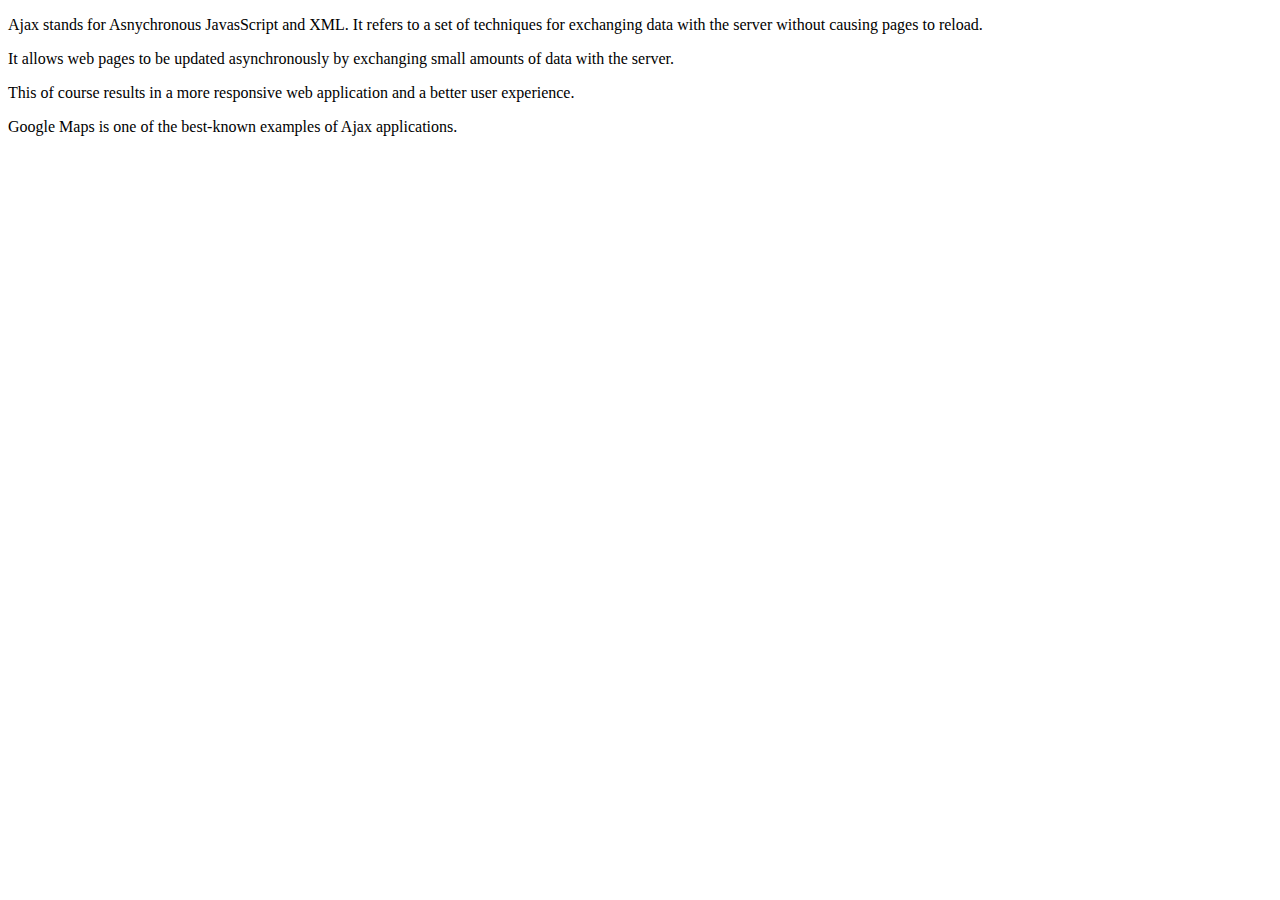
<file: labs/assignment9/ajax.html>
<!DOCTYPE html>
<html>
<head>
    <meta charset="utf-8">
    <title>JavaScript for Programmers</title>
</head>
<body>
<p>
<span class ='important'>Ajax stands for Asnychronous JavasScript and XML.</span>  
It refers to a set of techniques for exchanging data with the server without causing pages to reload.
</p>
<p class = 'important'>It allows web pages to be updated asynchronously by exchanging small amounts of data
 with the server.</p>
<p> This of course results in a more responsive web application and a better user experience.</p>
<p>Google Maps is one of the best-known examples of Ajax applications.</p> 
</body>
</html>
</file>
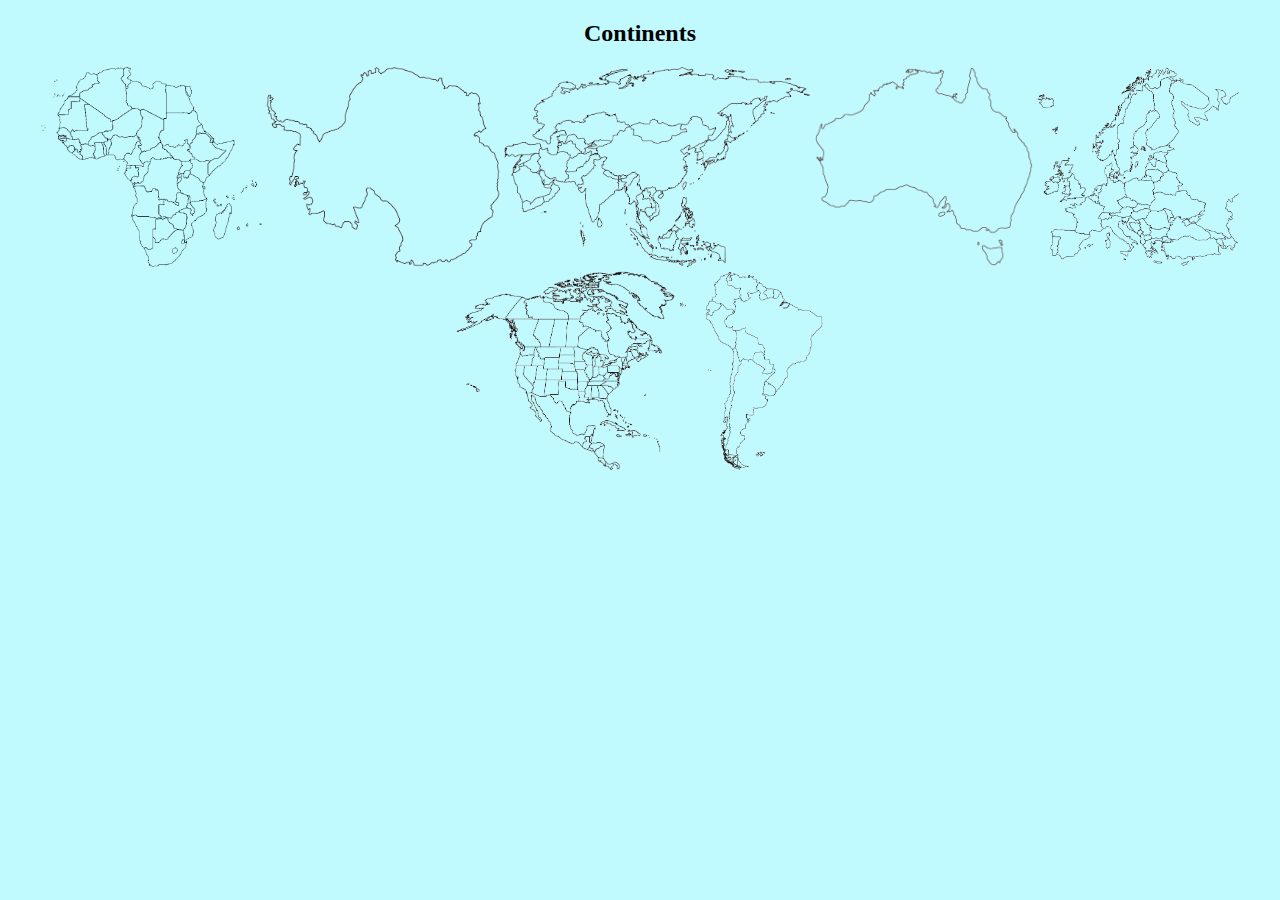
<file: labs/assignment9/continents.html>
<!DOCTYPE html>
<html>
<head>
<meta charset="utf-8">
<title>JavaScript for Programmers</title>
<link rel = "stylesheet" type = "text/css" href = "continents.css" media = "all">
</head>
<body>
<h2>Continents</h2>
<div id = "continents">
<img id="africa" src="africa.gif" alt = "Africa">
<img id="antarctica" src="antarctica.gif" alt = "Antarctica">
<img id="asia" src="asia.gif" alt="Asia">
<img id="australia" src="australia.gif" alt="Australia">
<img id="europe" src="europe.gif" alt="Europe">
<img id="northamerica" src ="northamerica.gif" alt="North America">
<img id="southamerica" src="southamerica.gif" alt="South America"> 
</div>
<div id ="description">
</div>
<script defer src="jquery-1.11.1.min.js"></script>
<script src = "continents.js" defer></script> 
</body>
</html>
</file>
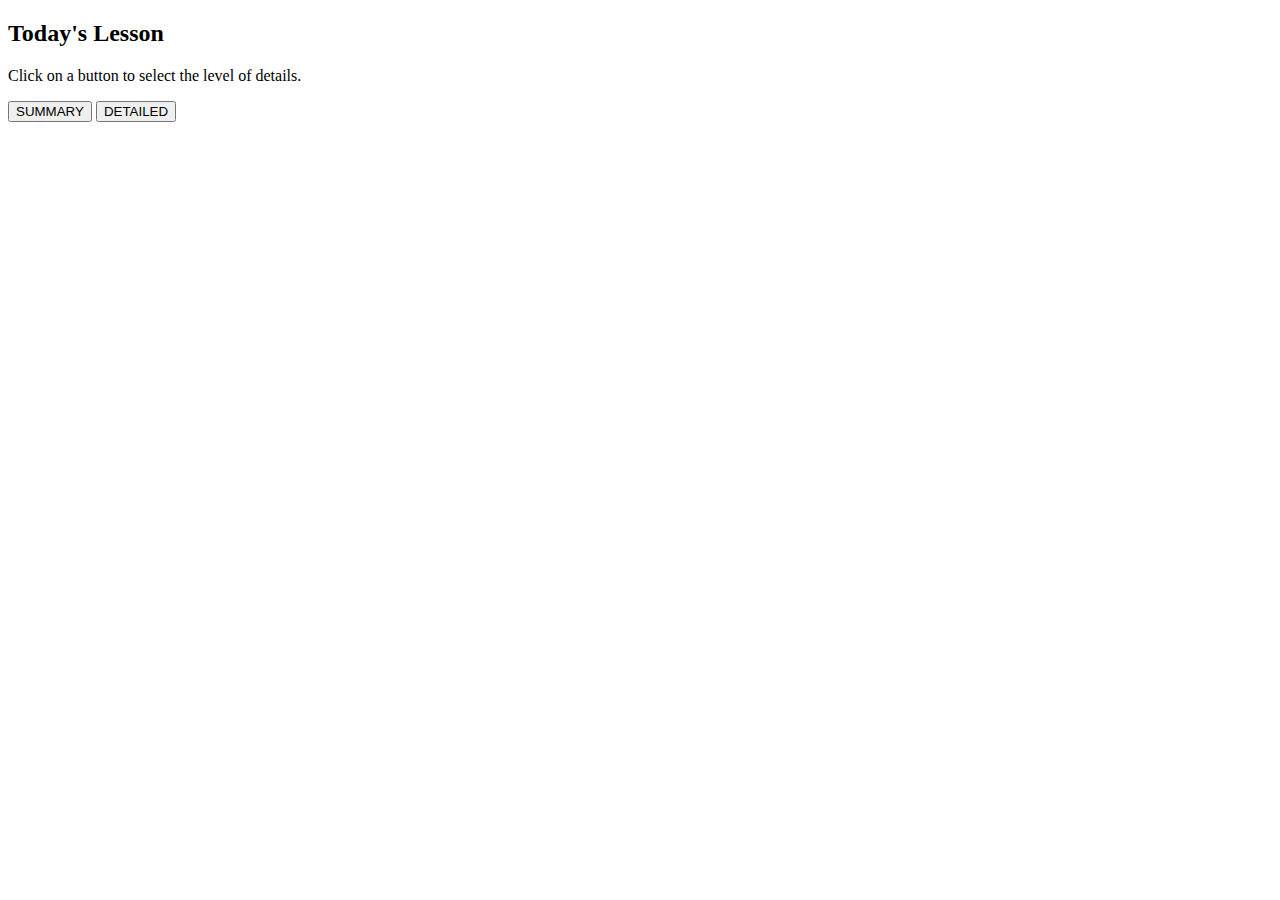
<file: labs/assignment9/lesson.html>
<!DOCTYPE html>
<html>
<head>
<meta charset="utf-8">
<title>JavaScript for Programmers</title>
</head>
<body>
<h2> Today's Lesson</h2> 
<p>Click on a button to select the level of details. </p>   
<input id = "summary" type="button" value="SUMMARY">
<input id = "details" type="button" value="DETAILED">
<p id="lesson"></p>
<script defer src="jquery-1.11.1.min.js"></script>		
<script defer src="lesson.js"></script>
</body>
</html>
</file>
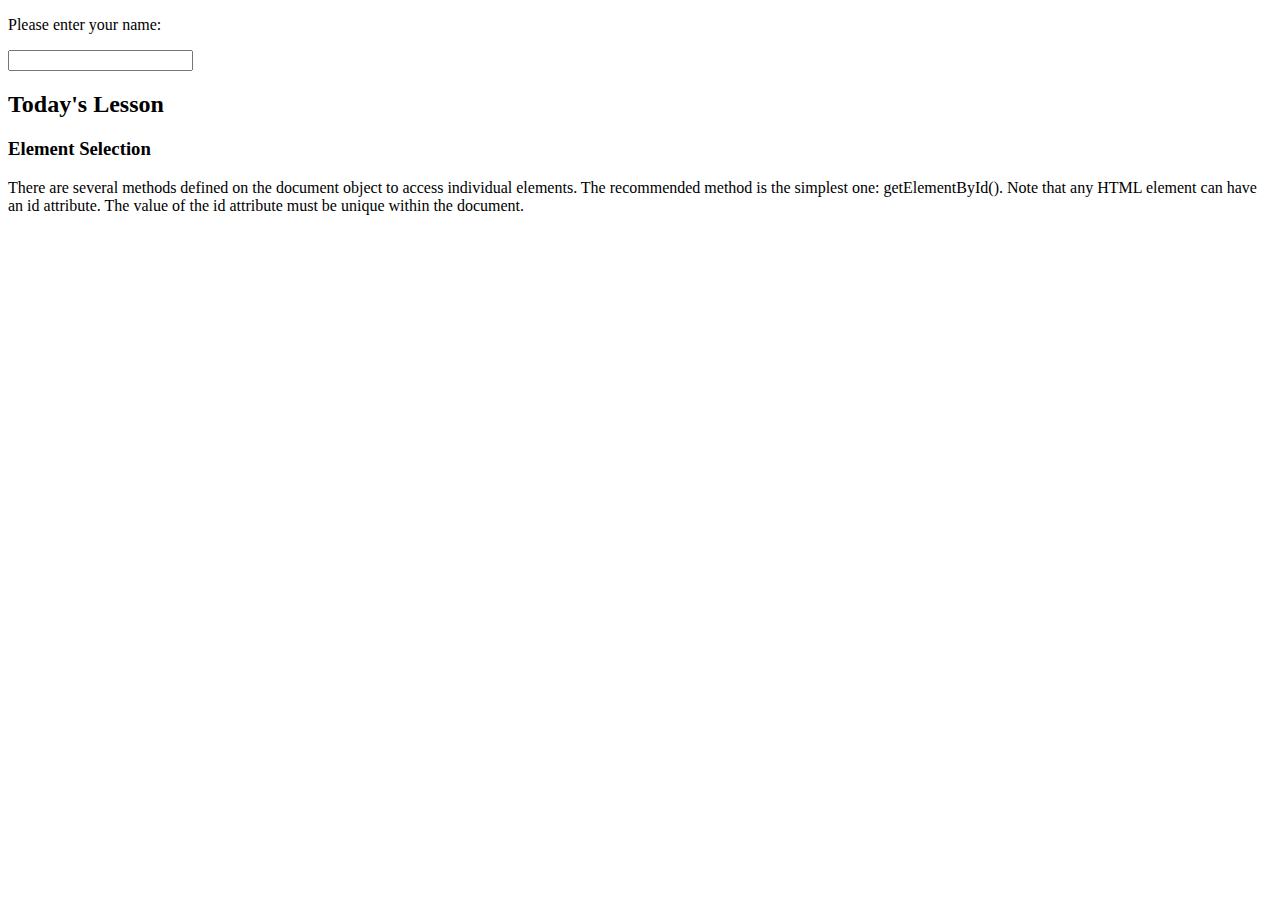
<file: labs/assignment5/html/assign.html>
<!DOCTYPE html>
<html>
<head>
    <meta charset="utf-8">
    <title>JavaScript for Programmers</title>
</head>
<body>
<header id = "profile">
    <p>Please enter your name:</p>
    <input id = "name" type="text">
</header>
<section id = "lesson">
    <h2>Today's Lesson</h2>
    <h3>Element Selection</h3>
    <p>
        There are several methods defined on the document object to access individual elements.
        <span class = "important info">The recommended method is the simplest one: getElementById().</span>
        Note that any HTML element can have an id attribute.
        <span class = "important warning">The value of the id attribute must be unique within the document.</span>
    </p>
</section>
</body>
</html>
</file>
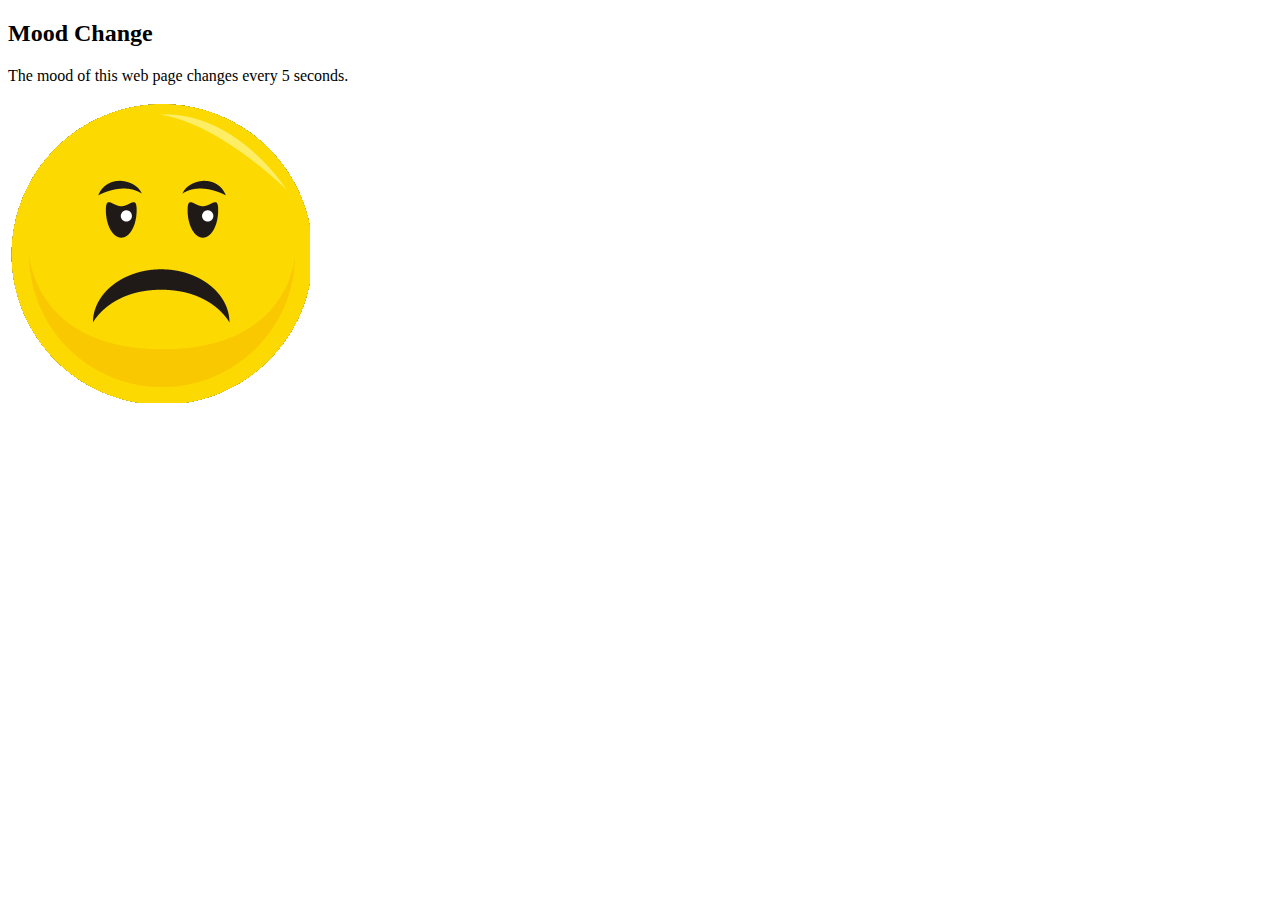
<file: labs/assignment5/html/moody.html>
<!DOCTYPE html>
<html>
<head>
    <meta charset="utf-8">
    <title>JavaScript for Programmers</title>
</head>
<body>
<h2>Mood Change</h2>
<p>The mood of this web page changes every 5 seconds.</p>
<p><img id="mood" src="../frown.gif" alt="mood"></p>

<script src="../scripts/moody.js" ></script>
</body>
</html>
</file>
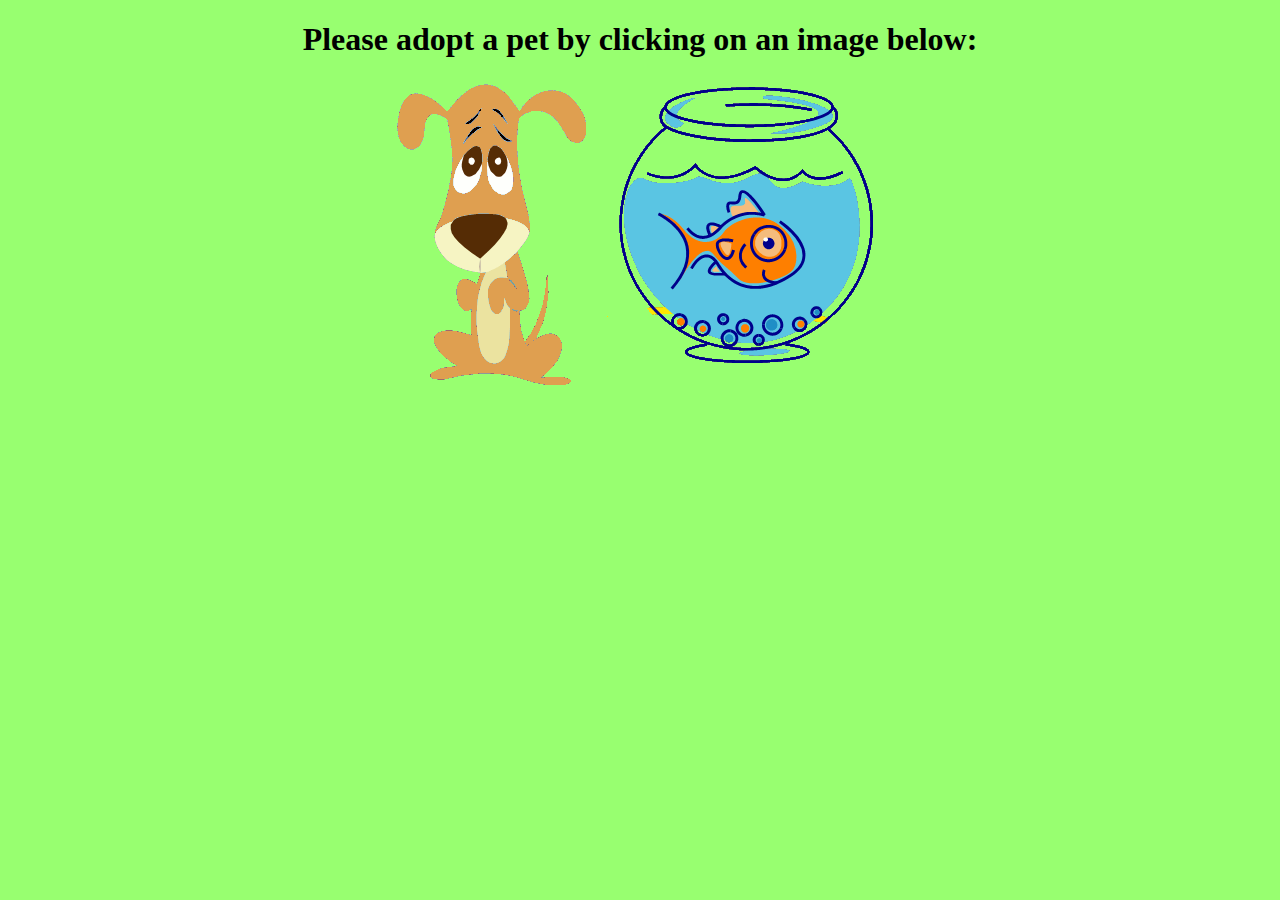
<file: labs/assignment6/html/virtualpet.html>
<!DOCTYPE html>
<html>
	<head>
	<meta charset="utf-8">
	<title>Virtual Pet App</title>
	<link rel = "stylesheet" type = "text/css" href = "../css/pet.css" media = "all">
	</head>
	<body class = "day">
		<h1 id="adopt">Please adopt a pet by clicking on an image below:</h1> 
		<div id = "choice">
			<input id = "dog" type="image" src="../images/dog.gif" alt="Dog">
			<input id = "fish" type="image" src="../images/fish.gif" alt="Fish">
		</div>
		<div id = "action">
			<input id = "feed" type ="button" value = "FEED" class = "disappear">
			<input id = "walk" type ="button" value = "WALK" class = "disappear">
			<input id = "play" type ="button" value = "PLAY" class = "disappear">
			<input id = "clean" type ="button" value = "CLEAN" class = "disappear">
		</div>
		<script defer src="../scripts/pet.js"></script>
	</body>
</html>
</file>
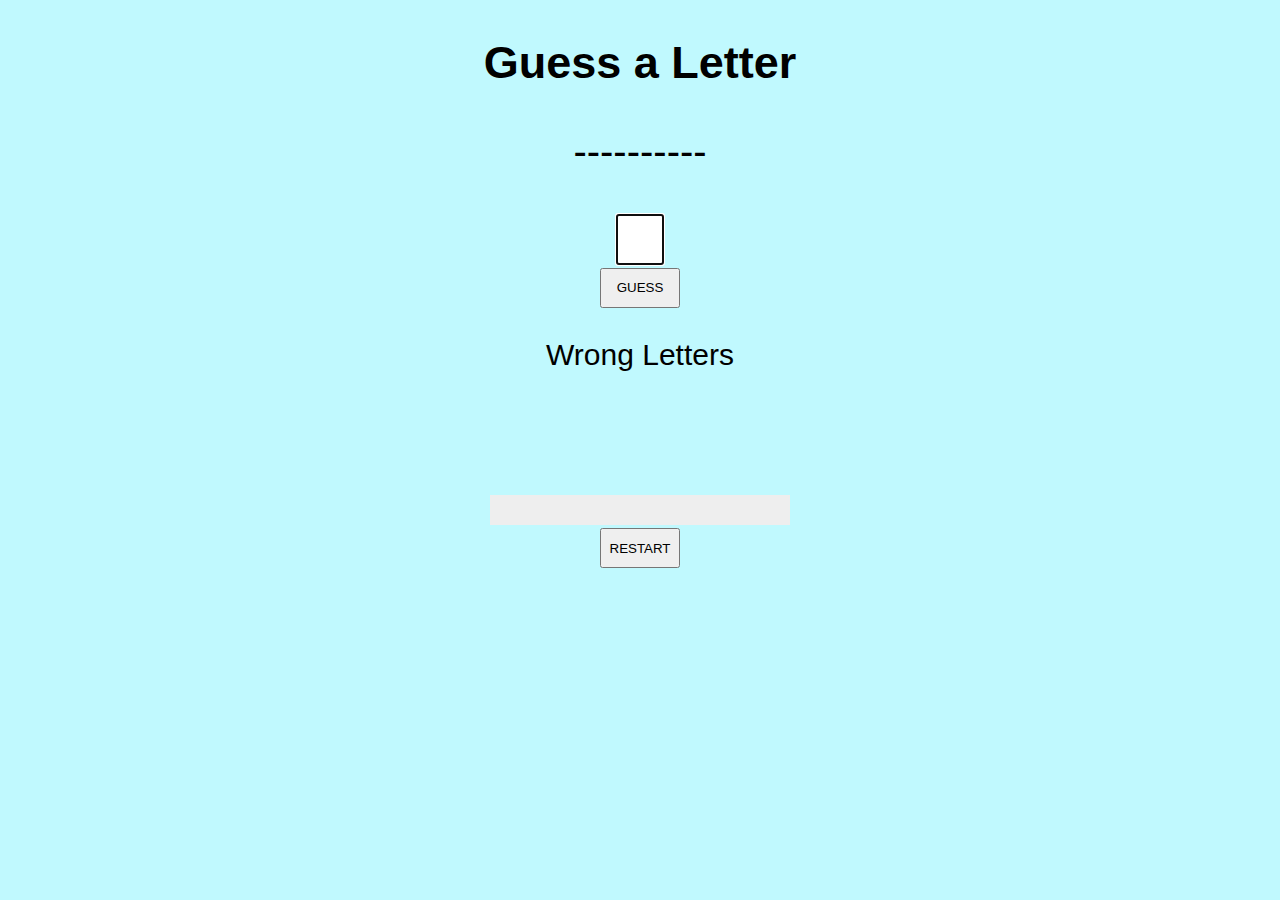
<file: labs/assignment7/html/guess.html>
<!DOCTYPE html>
<html>
	<head>
	<meta charset="utf-8">
	<title>Guessing Game</title>
		<link rel = "stylesheet" type = "text/css" href = "../guess.css" media = "all">
	</head>
	<body>
		<h2>Guess a Letter</h2>
		<div>
			<p id = "display" class = "letters"></p>
		</div>
		<input id = "guess" type="text" maxlength='1' class = "letters" autofocus>
		<div>
			<input id = "guessbutton" type="button" value="GUESS">
		</div>
		<p>Wrong Letters</p>
		<p id = "wrong" class = "letters wrong"> </p>		
		<progress id = "indicator" value="0" max="10">
		</progress>
		<div>
			<input id = "restart" type="button" value="RESTART">
		</div>
				<script defer src="../scripts/jquery-1.11.1.min.js"></script>
		<script defer src="../scripts/guess.js"></script>
	</body>
</html>
</file>
<file: labs/assignment9/continents.css>
body {
	background-color:#c0f9fe;
	text-align:center;
}
img {
	height:200px;
}
</file>
<file: labs/assignment6/css/pet.css>
.day {
    background-color: #98ff70;
    text-align: center;
    transition: background-color 20s;
    -webkit-transition: background-color 20s;
}

.night {
    background-color: #000011;
    text-align: center;
    transition: background-color 20s;
    -webkit-transition: background-color 20s;
}

.disappear {
    display: none
}

.hide {
    visibility: hidden
}

.move {
    animation: moving 1s infinite alternate;
    -webkit-animation: moving 1s infinite alternate;
}

@keyframes moving {
    from {
        transform: rotate(-15deg);
    }
    to {
        transform: rotate(15deg);
    }
}

@-webkit-keyframes moving {
    from {
        transform: rotate(-15deg);
    }
    to {
        transform: rotate(15deg);
    }
}
</file>
<file: labs/assignment7/guess.css>
body {
	background-color:#c0f9fe;
	font-size:30px;
	font-family: Sans-Serif;
	text-align:center;
}
.letters { 
	font-size:40px;
}
.wrong{
	color:red;
	height:40px; 
}
#guess {
	width:40px;
}
[type = "button"] {
	width:80px;
	height:40px;
}
progress {    /* styling of the progress bar */
	color:red; /* Internet Explorer 10 and later*/
	-webkit-appearance: none;  /* override default style */
}
progress::-webkit-progress-bar{ /*Chrome safari opera*/
	background-color:#eeeeee; /* light grey */
}	
progress::-webkit-progress-value { /*Chrome safari opera*/
	background-color:red;
}
progress::-moz-progress-bar {   /*Firefox */
	background-color:red; 
}
</file>
